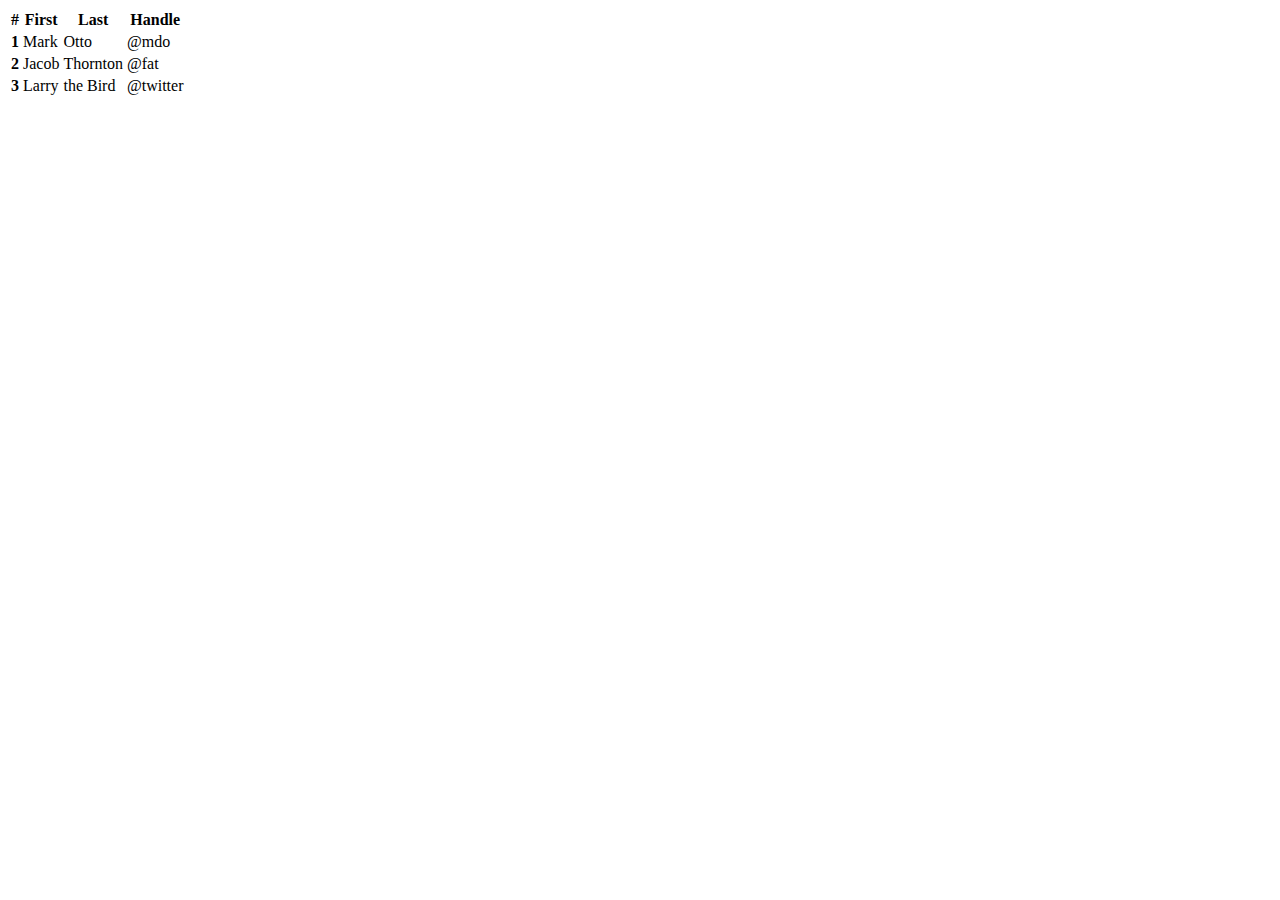
<file: Day-30-5/index.html>
<!doctype html>
<html lang="en">
  <head>
    <!-- Required meta tags -->
    <meta charset="utf-8">
    <meta name="viewport" content="width=device-width, initial-scale=1">

    <!-- Bootstrap CSS -->
    <link rel="stylesheet" href="https://stackpath.bootstrapcdn.com/bootstrap/5.0.0-alpha1/css/bootstrap.min.css" integrity="sha384-r4NyP46KrjDleawBgD5tp8Y7UzmLA05oM1iAEQ17CSuDqnUK2+k9luXQOfXJCJ4I" crossorigin="anonymous">

    <title>Hello, world!</title>
  </head>
  <body>
    <div class="container">
        <div class="row">
            <div class="col-lg-12">
                <table class="table table-hover">
                  <thead>
                    <tr class="table-dark text-danger">
                      <th scope="col">#</th>
                      <th scope="col">First</th>
                      <th scope="col">Last</th>
                      <th scope="col">Handle</th>
                    </tr>
                  </thead>
                  <tbody>
                    <tr>
                      <th scope="row">1</th>
                      <td>Mark</td>
                      <td>Otto</td>
                      <td>@mdo</td>
                    </tr>
                    <tr>
                      <th scope="row">2</th>
                      <td>Jacob</td>
                      <td>Thornton</td>
                      <td>@fat</td>
                    </tr>
                    <tr>
                      <th scope="row">3</th>
                      <td>Larry</td>
                      <td>the Bird</td>
                      <td>@twitter</td>
                    </tr>
                  </tbody>
                </table>
            </div>
        </div>
    </div>

    <!-- Optional JavaScript -->
    <!-- Popper.js first, then Bootstrap JS -->
    <script src="https://cdn.jsdelivr.net/npm/popper.js@1.16.0/dist/umd/popper.min.js" integrity="sha384-Q6E9RHvbIyZFJoft+2mJbHaEWldlvI9IOYy5n3zV9zzTtmI3UksdQRVvoxMfooAo" crossorigin="anonymous"></script>
    <script src="https://stackpath.bootstrapcdn.com/bootstrap/5.0.0-alpha1/js/bootstrap.min.js" integrity="sha384-oesi62hOLfzrys4LxRF63OJCXdXDipiYWBnvTl9Y9/TRlw5xlKIEHpNyvvDShgf/" crossorigin="anonymous"></script>
  </body>
</html>
</file>
